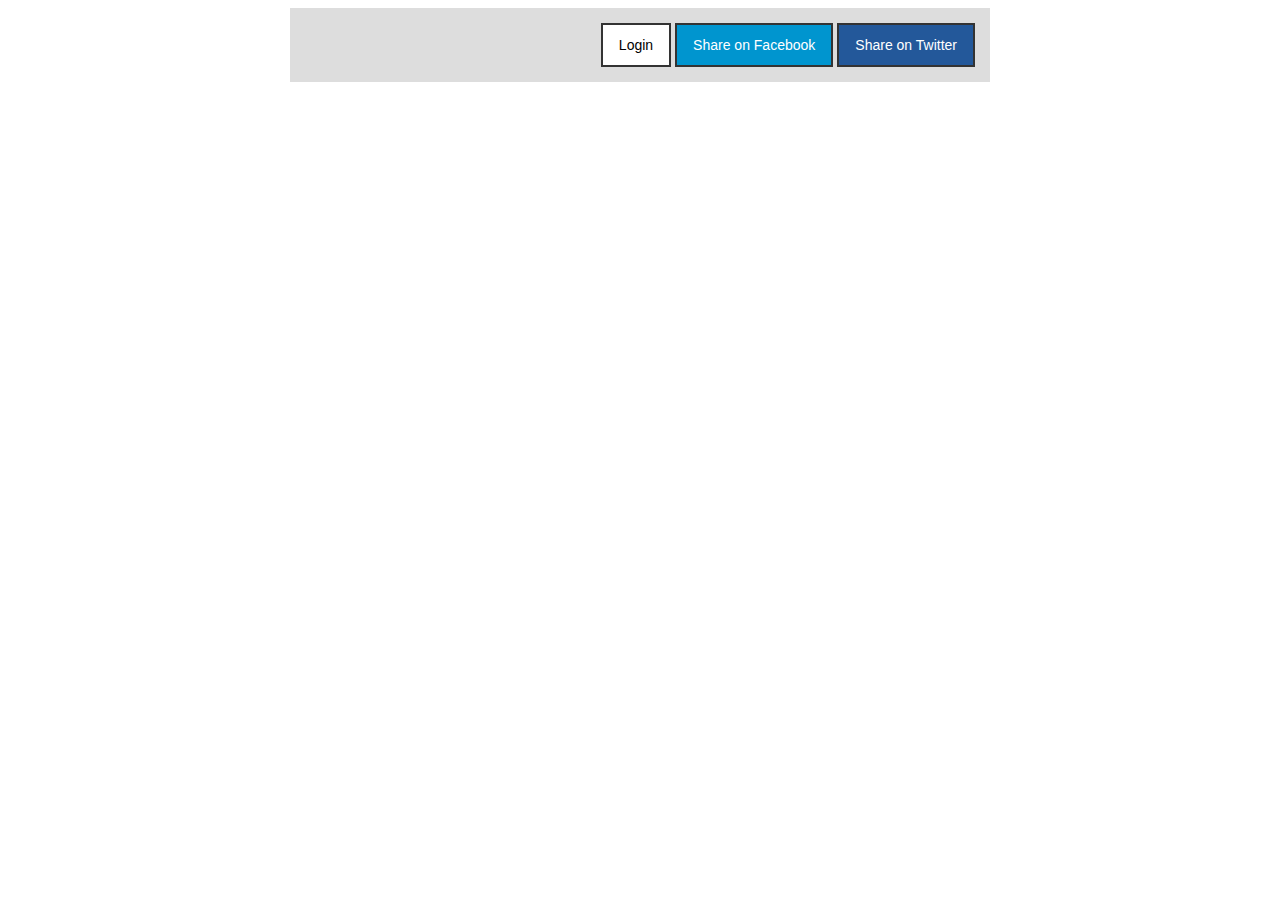
<file: 00-demo-example/index.html>
<!DOCTYPE html>
<html>
	<head>
		<meta charset="utf-8">
		<title>Demo Example</title>
		<link rel="stylesheet" href="./css/style.css">
	</head>
	<body> 
		<div id="app-container">
			<div class="user-options">
				<button class="basic-btn">Login</button>
				<button class="fb-btn">Share on Facebook</button>
				<button class="tw-btn">Share on Twitter</button>	
			</div>			
		</div>
	</body>
</html>
</file>
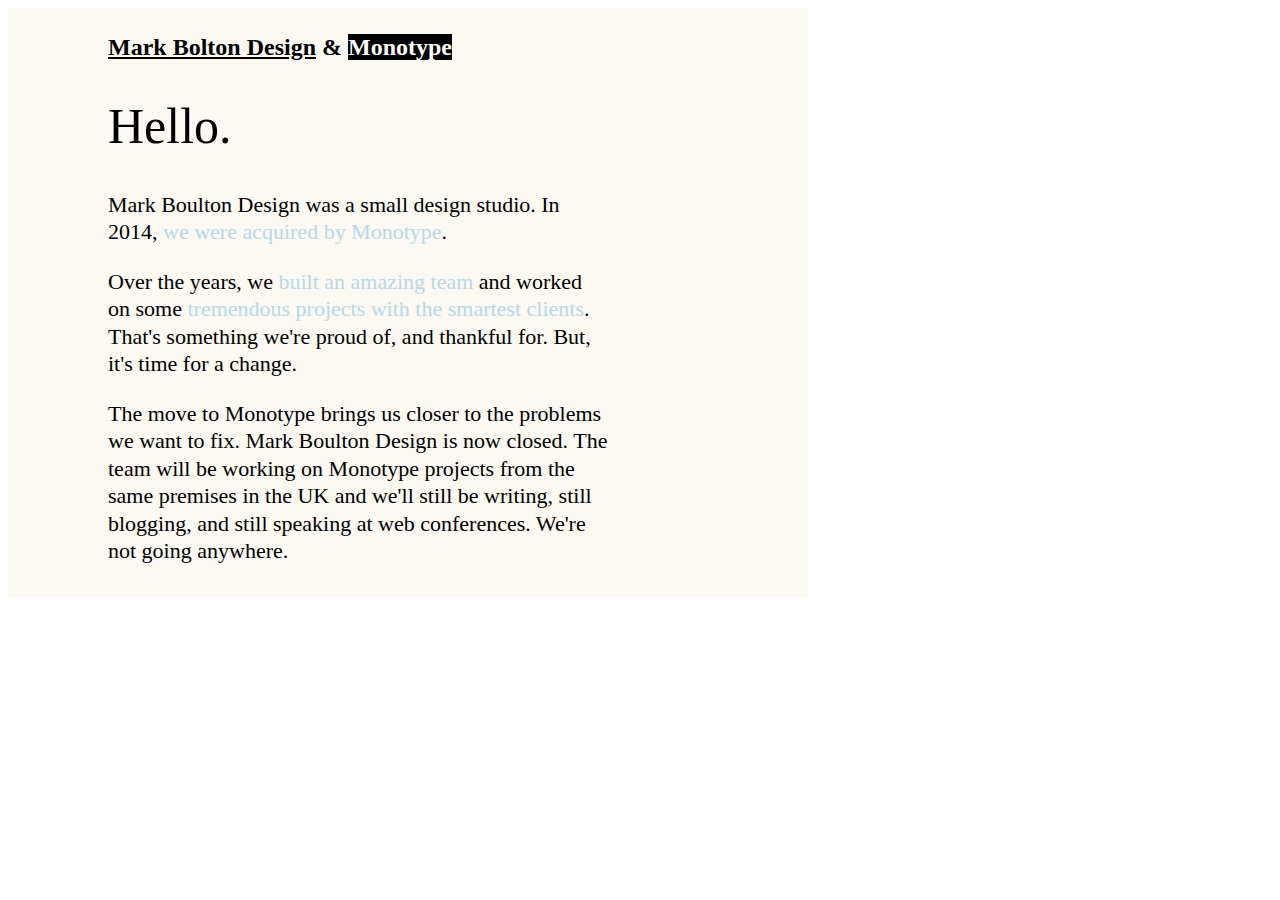
<file: 01-simple-article-layout/index.html>
<!DOCTYPE html>
<html>
  <head>
      <title>Simple Article Layout</title>
      <link href="./css/style.css" rel="stylesheet">
  </head>
  <body>
    <div id="app-container">
      <div class="header">
        <h1><u>Mark Bolton Design</u> & <span>Monotype</span></h1>
      </div>

      <div class="body">
        <h1>Hello.</h1>
        <p>Mark Boulton Design was a small design studio. In 2014, <span>
        we were acquired by Monotype</span>.</p>
        <p>Over the years, we <span>built an amazing team</span> and worked on some
          <span>tremendous projects with the smartest clients</span>. That's something
          we're proud of, and thankful for. But, it's time for a change.</p>
        <p>The move to Monotype brings us closer to the problems we want to fix.
          Mark Boulton Design is now closed. The team will be working on
          Monotype projects from the same premises in the UK and we'll still
          be writing, still blogging, and still speaking at web conferences.
          We're not going anywhere.</p>
      </div>
    </div>
  </body>
</html>
</file>
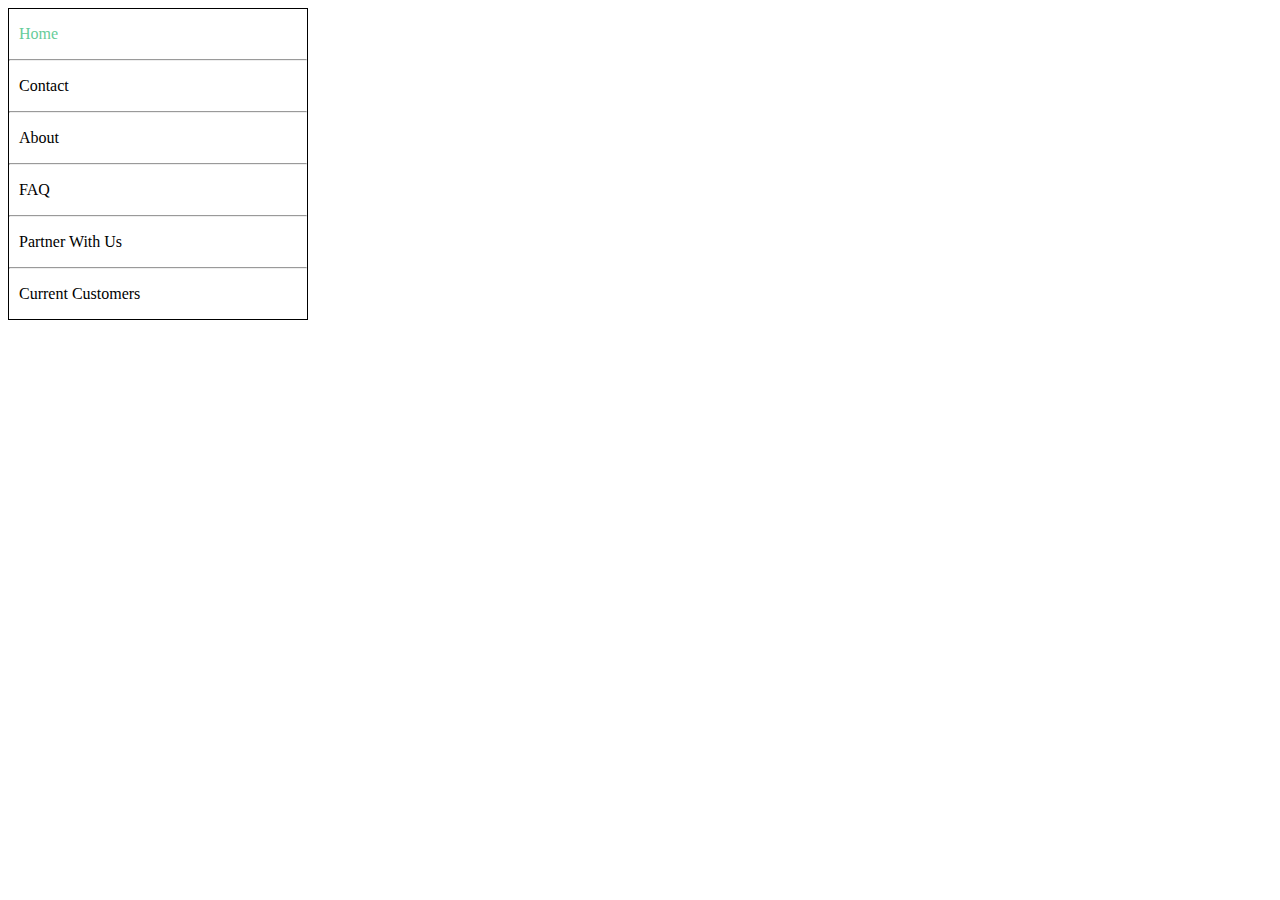
<file: 02-menu-list/index.html>
<!DOCTYPE html>
<html>
  <head>
    <title>Menu List</title>
    <link href="./css/style.css" rel="stylesheet">
  </head>

  <body>
    <div id="app-container">
      <div class="menu">
        <!-- could insert links to these as well with <a href="www.homepage.com">
        Home</a> -->
        <p><span> Home</span></p>
        <hr/>
        <p> Contact</p>
        <hr/>
        <p> About</p>
        <hr/>
        <p> FAQ</p>
        <hr/>
        <p> Partner With Us</p>
        <hr/>
        <p> Current Customers</p>
      </div>
    </div>
  </body>
</html>
</file>
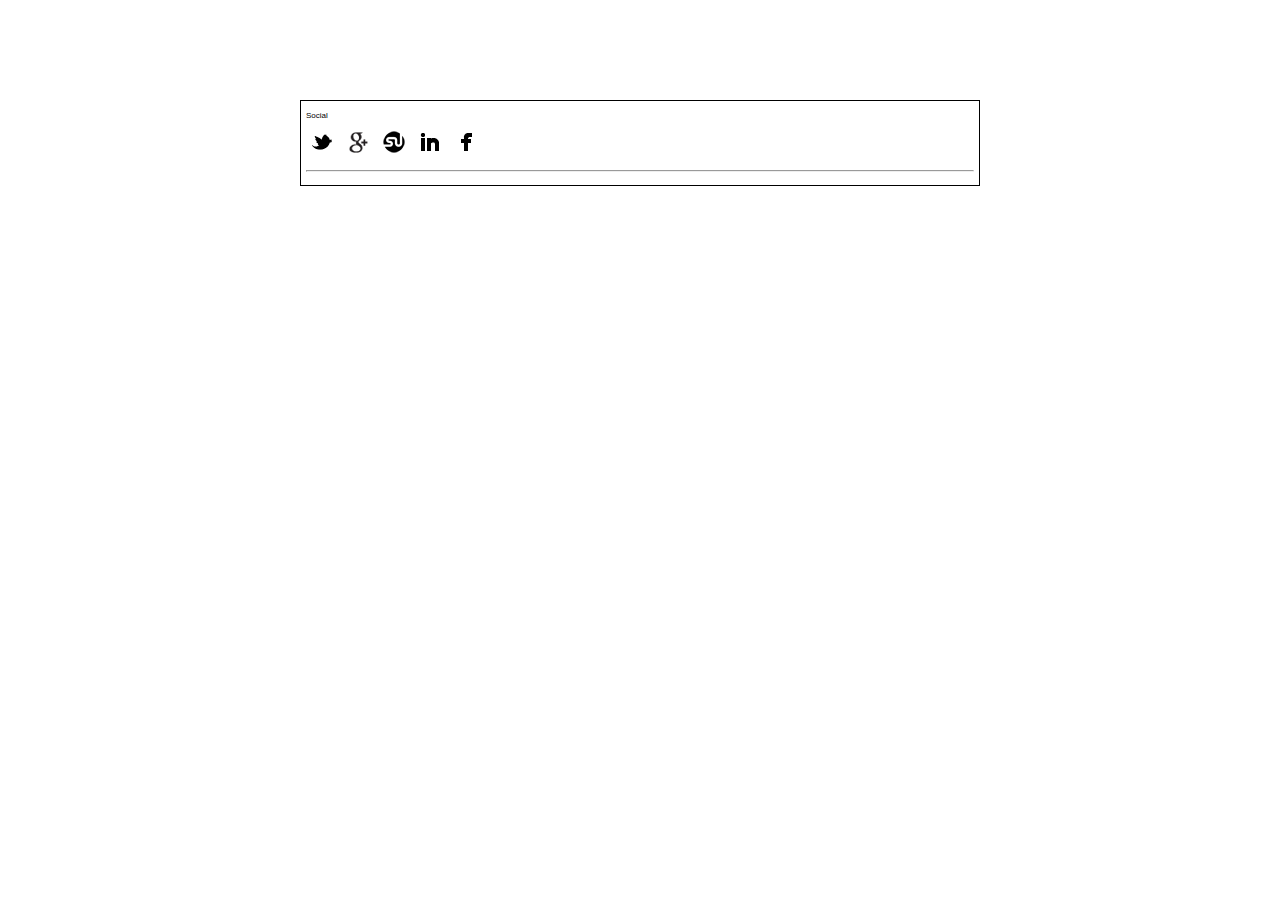
<file: 03-inline-icon-set/index.html>
<!DOCTYPE html>
<html>
  <head>
    <title>Icon Set</title>
    <link href="./css/style.css" rel="stylesheet">
  </head>

  <body>
    <div id="app-container">
      <div class="buttons">
        <h1>Social</h1>

        <a href="https://www.twitter.com" target="_blank"><img src="../images/twitter-icon-bw.png"/></a>

        <a href="https://www.google.com" target="_blank"><img src="../images/googleplus-icon-bw.png"/></a>

        <a href="https://www.stumbleupon.com" target="_blank"><img src="../images/stumbleit-icon-bw.png"/></a>

        <a href="https://www.linkedin.com" target="_blank"><img src="../images/linkedin-icon-bw.png"/></a>

        <a href="https://www.facebook.com" target="_blank"><img src="../images/facebook-icon-bw.png"/></a>
      <hr/>
      </div>
    </div>
  </body>
</html>
</file>
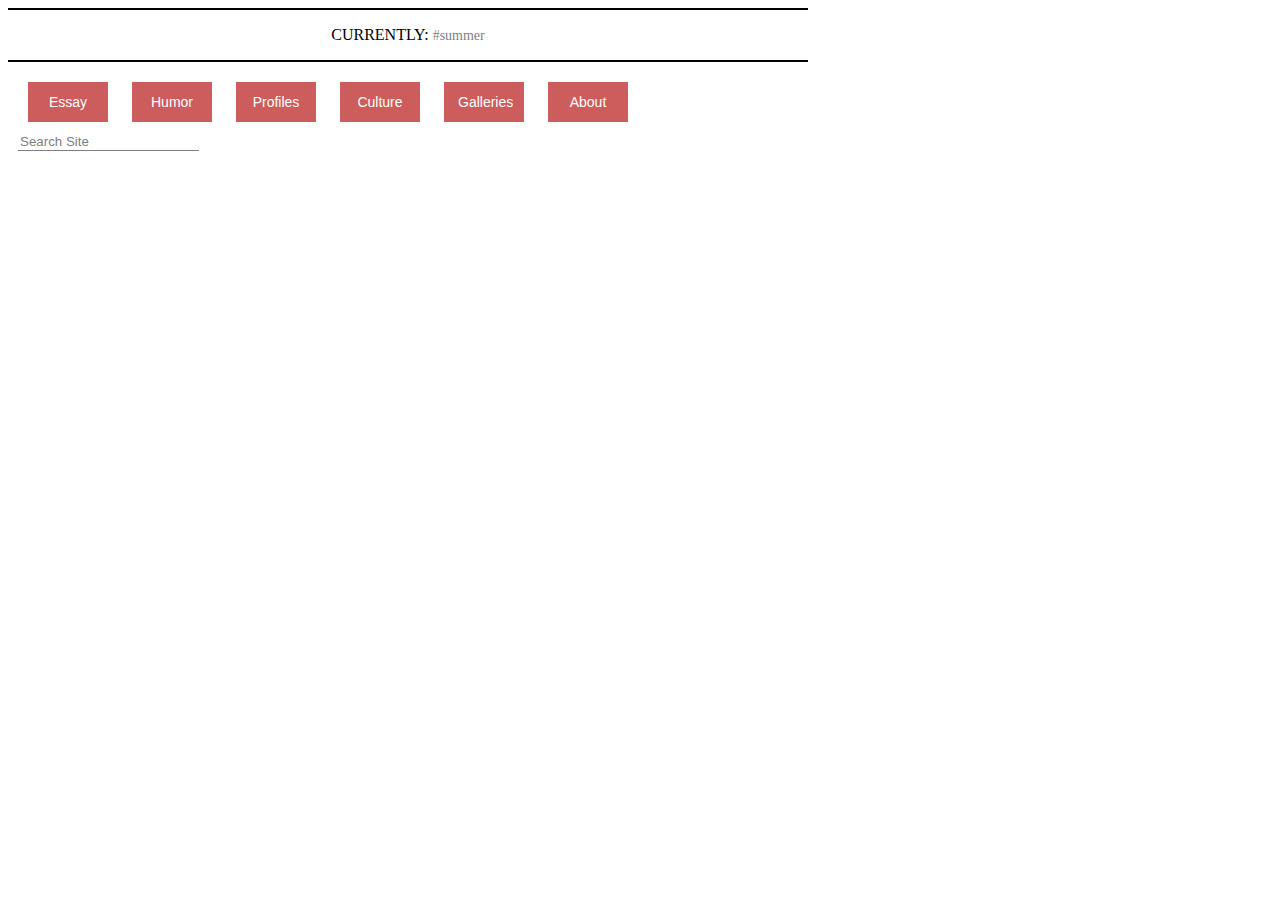
<file: 04-mini-nav-menu/index.html>
<!DOCTYPE html>
<html>
  <head>
    <title>Navigation Menu</title>
    <link href="./css/style.css" rel="stylesheet">
  </head>

  <body>
    <div id="app-container">

      <div class="top">
        <p>CURRENTLY: <span>#summer</span></p>
      </div>

      <div class="user-buttons">
        <button class="essay-btn">Essay</button>
        <button class="humor-btn">Humor</button>
        <button class="profiles-btn">Profiles</button>
        <button class="culture-btn">Culture</button>
        <button class="galleries-btn">Galleries</button>
        <button class="about-btn">About</button>
        <input type="txt" value="Search Site">
      </div>

    </div>
  </body>
</html>
</file>
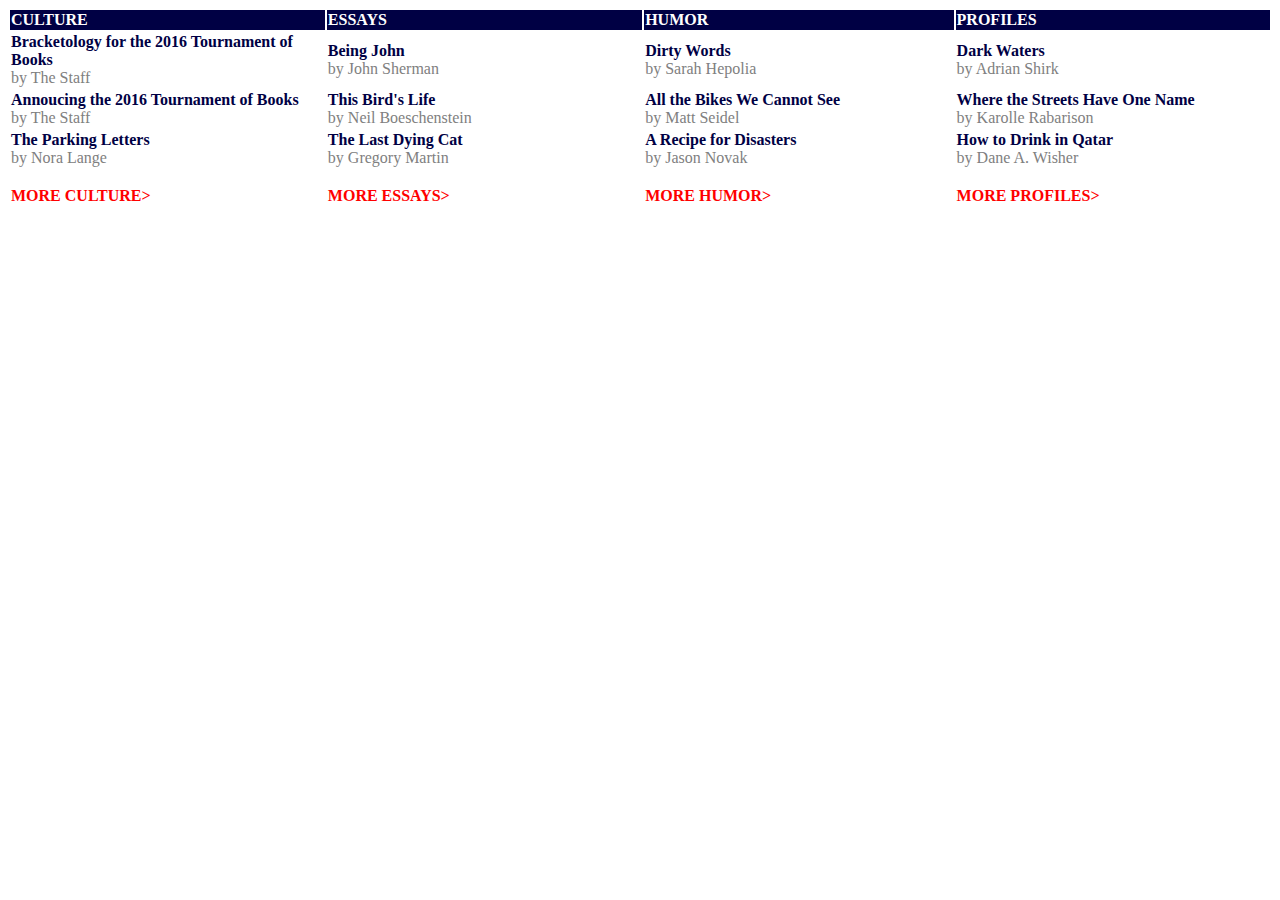
<file: 05-basic-column-layout/index.html>
<!DOCTYPE html>
<html>
  <head>
    <title>Explorer Mode</title>
    <link href="./css/style.css" rel="stylesheet">
  </head>
  <body>
    <div id="app-container">
      <div class="table">
        <table style="width:100%">
          <div class="t-header">
          <tr>
            <th>CULTURE</th>
            <th>ESSAYS</th>
            <th>HUMOR</th>
            <th>PROFILES</th>
          </tr>
          </div>
          <tr>
            <td>Bracketology for the 2016 Tournament of Books<span><br/> by The Staff</span></td>
            <td>Being John<span><br/> by John Sherman</span></td>
            <td>Dirty Words<span><br/> by Sarah Hepolia</span></td>
            <td>Dark Waters<span><br/> by Adrian Shirk<span></td>
          </tr>
          <tr>
            <td>Annoucing the 2016 Tournament of Books<span><br/> by The Staff</span></td>
            <td>This Bird's Life<span><br/> by Neil Boeschenstein</span></td>
            <td>All the Bikes We Cannot See<span><br/> by Matt Seidel</span></td>
            <td>Where the Streets Have One Name<span><br/> by Karolle Rabarison</span></td>
          </tr>
          <tr>
            <td>The Parking Letters<span><br/> by Nora Lange</span></td>
            <td>The Last Dying Cat<span><br/> by Gregory Martin</span></td>
            <td>A Recipe for Disasters<span><br/> by Jason Novak</span></td>
            <td>How to Drink in Qatar<span><br/> by Dane A. Wisher</span></td>
          </tr>
          <div>

            <tr>
              <td><p class="links">MORE CULTURE></p></td>
              <td><p class="links">MORE ESSAYS></p></td>
              <td><p class="links">MORE HUMOR></p></td>
              <td><p class="links">MORE PROFILES></p></td>
            </tr>
          </div>
        </table>
      </div>
    </div>
  <body>
<html>
</file>
<file: 00-demo-example/css/style.css>
#app-container{
	margin-top: 0;
	margin-bottom: 0;
	margin-left: auto;
	margin-right: auto;
	width: 700px;
}

.user-options{
	background: #ddd;
	padding: 15px;
	text-align: right;
}

.user-options button{
	padding: 12px 16px;
	font-family: "Baskerville", "Georgia", sans-serif;
	border: 2px solid #333;
	font-size: 14px;
}

.basic-btn{
	background: #fff;
}

.fb-btn{
	background: #0095CF;
	color: #fff;
}

.tw-btn{
	background: #23589A;
	color: #fff;
}
</file>
<file: 01-simple-article-layout/css/style.css>
body {
  font-family: "Georgia";
  /*margin-right: 400px;*/
}

#app-container{
  margin-right: 400px;
  text-align: left;
  width: 600px;
  padding: 10px 100px;
  background-color: #FBF9F1;
}

.header {
  font-size: 12px;
}

.header span{
  font-family: "Geneva";
  color: white;
  background-color: black;
}

.body {
  font-size: 22px;
  line-height: 1.25;
  margin-right: 100px;
}

.body span{
  color: #BAD9E9;
}

.body h1{
  font-weight: 100;
  font-size: 50px;
}
</file>
<file: 02-menu-list/css/style.css>
body {
  width: 300px;
}
.menu {
  border: 1px solid black;
  font-family: "Avenir";
}

.menu p {
  text-indent: 10px;
}

.menu span {
  color: #66CC99;
}
</file>
<file: 03-inline-icon-set/css/style.css>
body {
  margin-left: 300px;
  margin-right: 300px;
  margin-top: 100px;
  margin-bottom: 100px;
}

.buttons {
  border: 1px solid black;
  padding: 5px 5px;
}
.buttons h1{
  font-family: sans-serif;
  font-size: 8px;
  font-weight: 50;
}
</file>
<file: 04-mini-nav-menu/css/style.css>
#app-container{
  font-family: "Futura";
  width: 800px;
}

.top {
  font-weight: 100;
  font-size: 16px;
  text-align: center;
  border-top: 2px solid black;
  border-bottom: 2px solid black;
}
.top span{
  color: grey;
  font-size: 14px;
}
.user-buttons{
  padding: 10px;
}
.user-buttons button{
  padding: 6px 12px;
  border: 2px solid rgb(205,92,92);
  color: white;
  font-size: 14px;
  background: rgb(205,92,92);
  display: inline-block;
  width: 80px;
  height: 40px;
  margin: 10px;
}
.user-buttons input{
  border: none;
  border-bottom: 1px solid grey;
  color:grey;
}
</file>
<file: 05-basic-column-layout/css/style.css>
#app-container{
  font-family: "Helvetica Neue";
  text-align: left;

}
.table th{
  color: white;
  background: #004;
  column-width: 400px;

}
.table td{
  color: #004;
  font-weight: bold;
  padding-right: 0.80rem;
}

.table span{
  font-weight: normal;
  color: grey;
}
.links{
  color: red;
}
</file>
